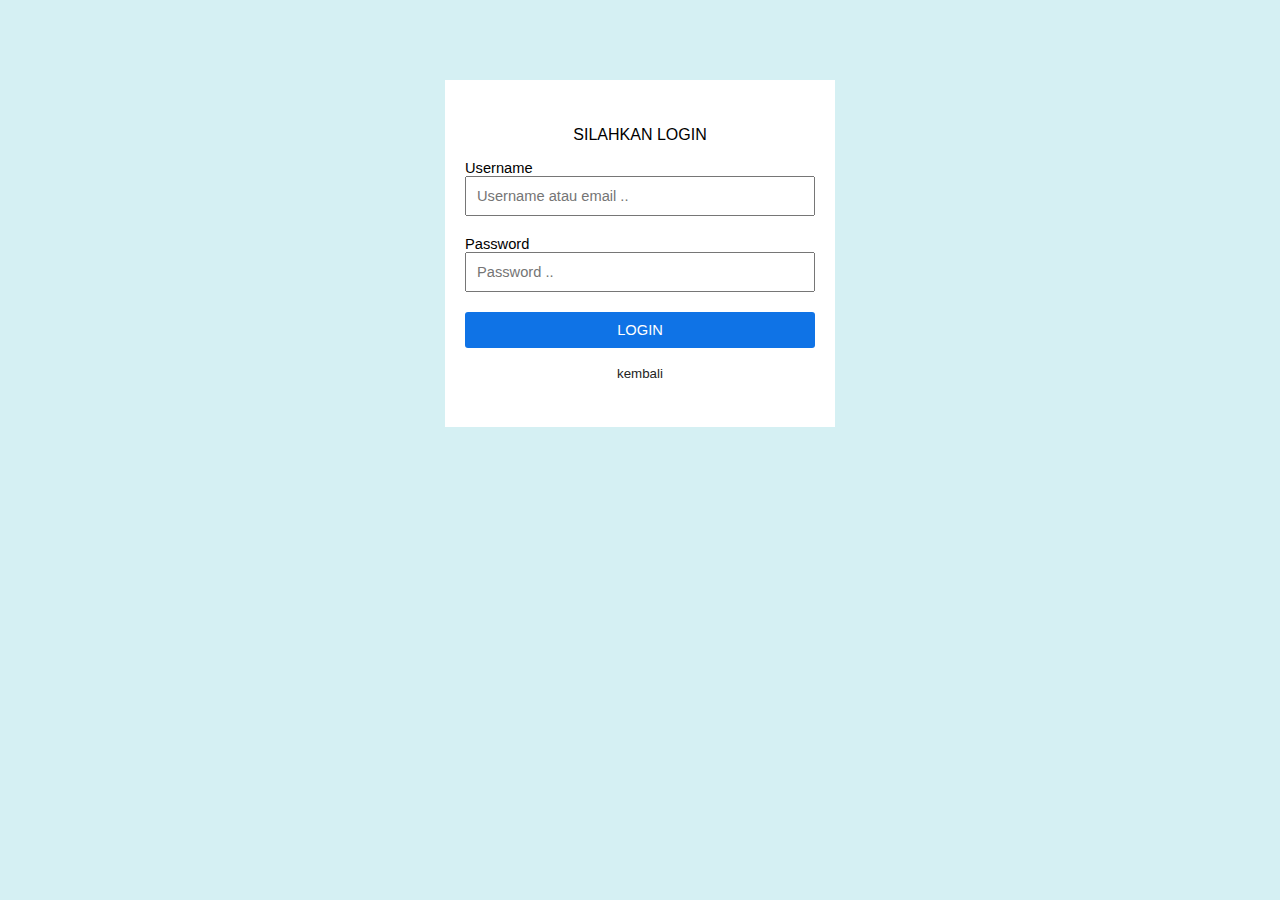
<file: index.html>
<html>
<head>
	<title>Membuat Desain Form Login </title>
	<link rel="stylesheet" type="text/css" href="style.css">
</head>
<body>
 
	<div class="kotak_login">
		<p class="tulisan_login">Silahkan login</p>
 
		<form>
			<label>Username</label>
			<input type="text" name="username" class="form_login" placeholder="Username atau email ..">
 
			<label>Password</label>
			<input type="text" name="password" class="form_login" placeholder="Password ..">
 
			<input type="submit" class="tombol_login" value="LOGIN" username="admin" password="1" href="menu.html">
	
 
			<br/>
			<br/>
			<center>
				<a class="link" href="">kembali</a>
			</center>
		</form>
		
	</div>
 
 
</body>
</html>
</file>
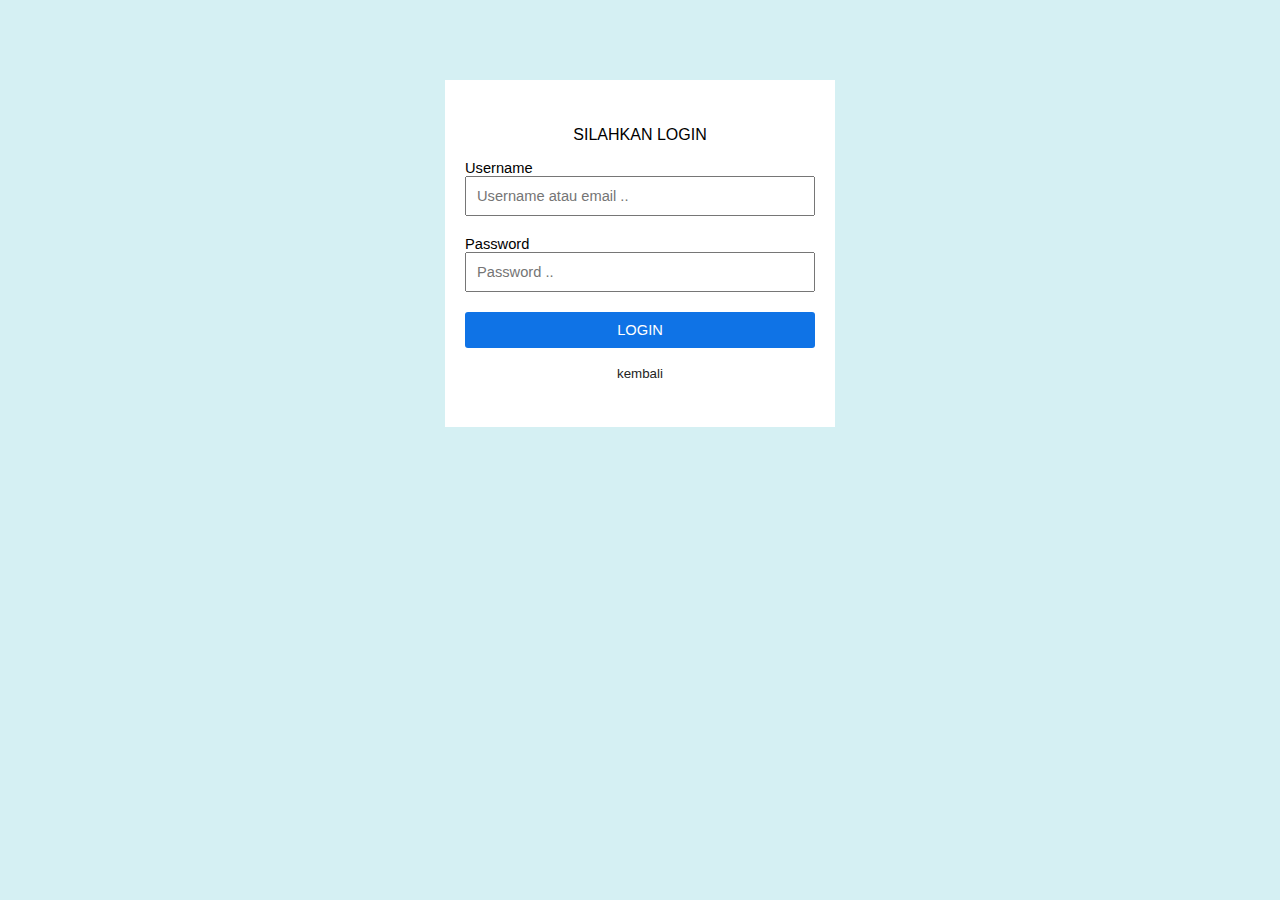
<file: form-login/index.html>
<html>
<head>
	<title>Membuat Desain Form Login </title>
	<link rel="stylesheet" type="text/css" href="style.css">
</head>
<body>
 
	<div class="kotak_login">
		<p class="tulisan_login">Silahkan login</p>
 
		<form>
			<label>Username</label>
			<input type="text" name="username" class="form_login" placeholder="Username atau email ..">
 
			<label>Password</label>
			<input type="text" name="password" class="form_login" placeholder="Password ..">
 
			<input type="submit" class="tombol_login" value="LOGIN" username="admin" password="1" href="menu.html">
	
 
			<br/>
			<br/>
			<center>
				<a class="link" href="">kembali</a>
			</center>
		</form>
		
	</div>
 
 
</body>
</html>
</file>
<file: style.css>
body{
	font-family: sans-serif;
	background: #d5f0f3;
}
 
h1{
	text-align: center;
	/*ketebalan font*/
	font-weight: 300;
}
 
.tulisan_login{
	text-align: center;
	/*membuat semua huruf menjadi kapital*/
	text-transform: uppercase;
}
 
.kotak_login{
	width: 350px;
	background: white;
	/*meletakkan form ke tengah*/
	margin: 80px auto;
	padding: 30px 20px;
}
 
label{
	font-size: 11pt;
}
 
.form_login{
	/*membuat lebar form penuh*/
	box-sizing : border-box;
	width: 100%;
	padding: 10px;
	font-size: 11pt;
	margin-bottom: 20px;
}
 
.tombol_login{
	background: #0f73e6;
	color: white;
	font-size: 11pt;
	width: 100%;
	border: none;
	border-radius: 3px;
	padding: 10px 20px;
}
 
.link{
	color: #232323;
	text-decoration: none;
	font-size: 10pt;
}

catatan : halaman masih sederhana, perlu dipercantik lagi.
</file>
<file: form-login/style.css>
body{
	font-family: sans-serif;
	background: #d5f0f3;
}
 
h1{
	text-align: center;
	/*ketebalan font*/
	font-weight: 300;
}
 
.tulisan_login{
	text-align: center;
	/*membuat semua huruf menjadi kapital*/
	text-transform: uppercase;
}
 
.kotak_login{
	width: 350px;
	background: white;
	/*meletakkan form ke tengah*/
	margin: 80px auto;
	padding: 30px 20px;
}
 
label{
	font-size: 11pt;
}
 
.form_login{
	/*membuat lebar form penuh*/
	box-sizing : border-box;
	width: 100%;
	padding: 10px;
	font-size: 11pt;
	margin-bottom: 20px;
}
 
.tombol_login{
	background: #0f73e6;
	color: white;
	font-size: 11pt;
	width: 100%;
	border: none;
	border-radius: 3px;
	padding: 10px 20px;
}
 
.link{
	color: #232323;
	text-decoration: none;
	font-size: 10pt;
}

catatan : halaman masih sederhana, perlu dipercantik lagi.
</file>
